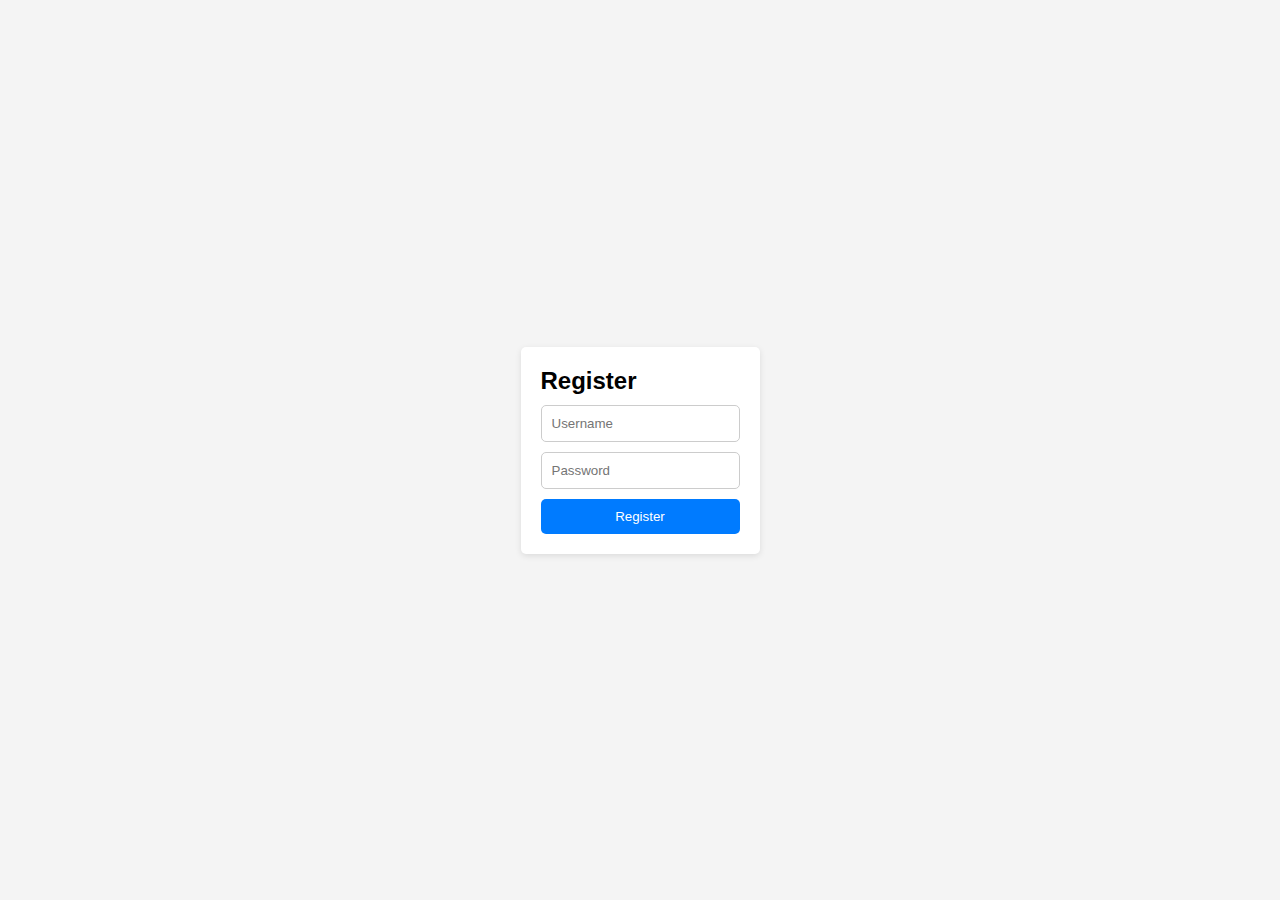
<file: index.html>
<!DOCTYPE html>
<html>
<head>
    <script async src="https://pagead2.googlesyndication.com/pagead/js/adsbygoogle.js?client=ca-pub-7975542226626048"
     crossorigin="anonymous"></script>
    <meta charset="UTF-8">
    <meta http-equiv="X-UA-Compatible" content="IE=edge">
    <meta name="viewport" content="width=device-width, initial-scale=1.0">
    <title>Registration</title>
    <link rel="stylesheet" type="text/css" href="styles.css">
</head>
<body>
    <div class="container">
        <div class="form-container">
            <form id="register-form" class="form">
                <h2>Register</h2>
                <input type="text" id="reg-username" placeholder="Username" required>
                <input type="password" id="reg-password" placeholder="Password" required>
                <button type="submit">Register</button>
            </form>
        </div>
    </div>

    <script src="script.js"></script>
</body>
</html>
</file>
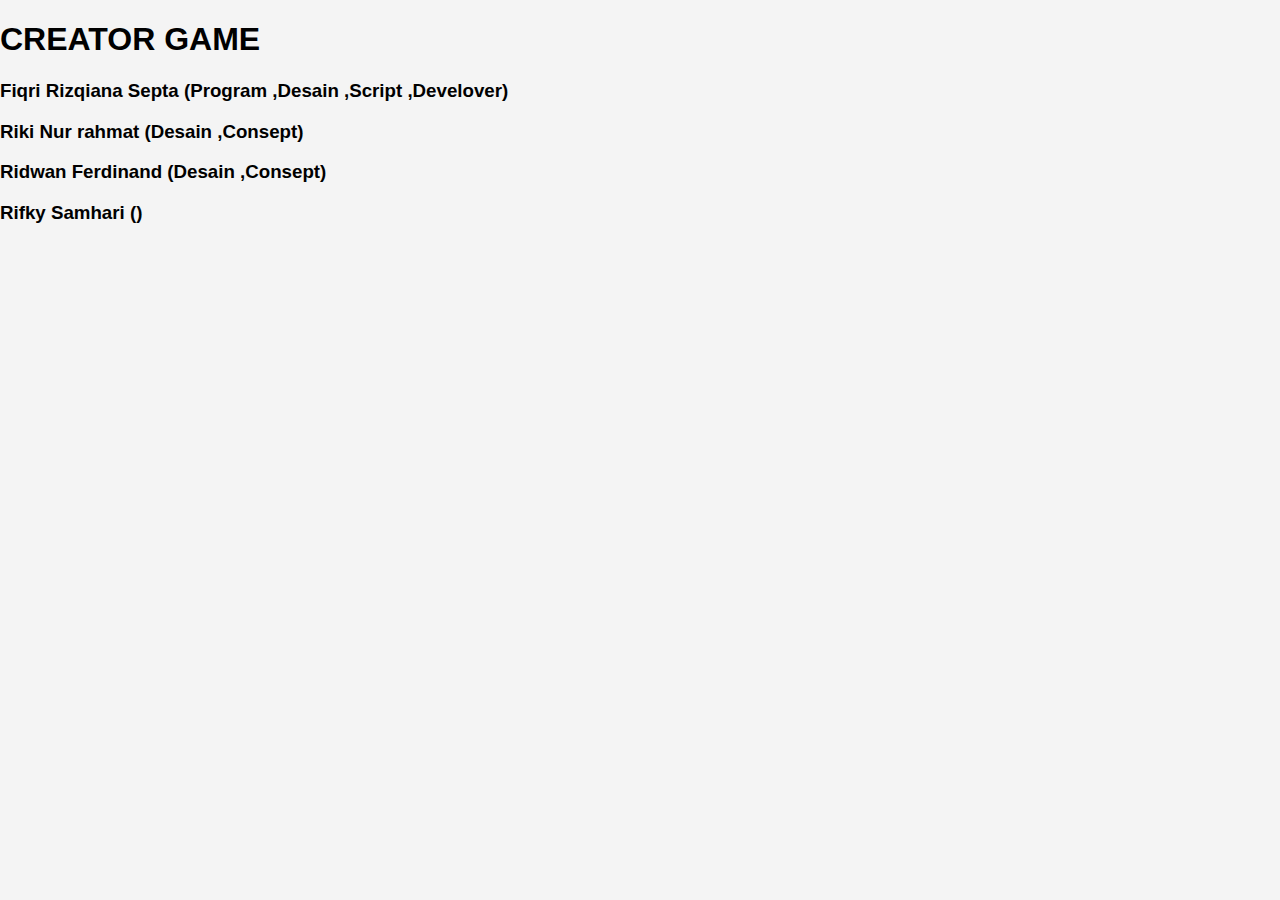
<file: about.html>
<!DOCTYPE html>
<html lang="en">
    <head>
        <meta charset="UTF-8">
        <meta http-equiv="X-UA-Compatible" content="IE=edge">
        <meta name="viewport" content="width=device-width, initial-scale=1.0">
        <link rel="stylesheet" href="styles.css"/>
        <title>About</title>
        <h1>CREATOR GAME</h1>
        <h3>Fiqri Rizqiana Septa (Program ,Desain ,Script ,Develover)</h3>
        <h3>Riki Nur rahmat (Desain ,Consept)</h3>
        <h3>Ridwan Ferdinand (Desain ,Consept)</h3>
        <h3>Rifky Samhari ()</h3>
</head>
</file>
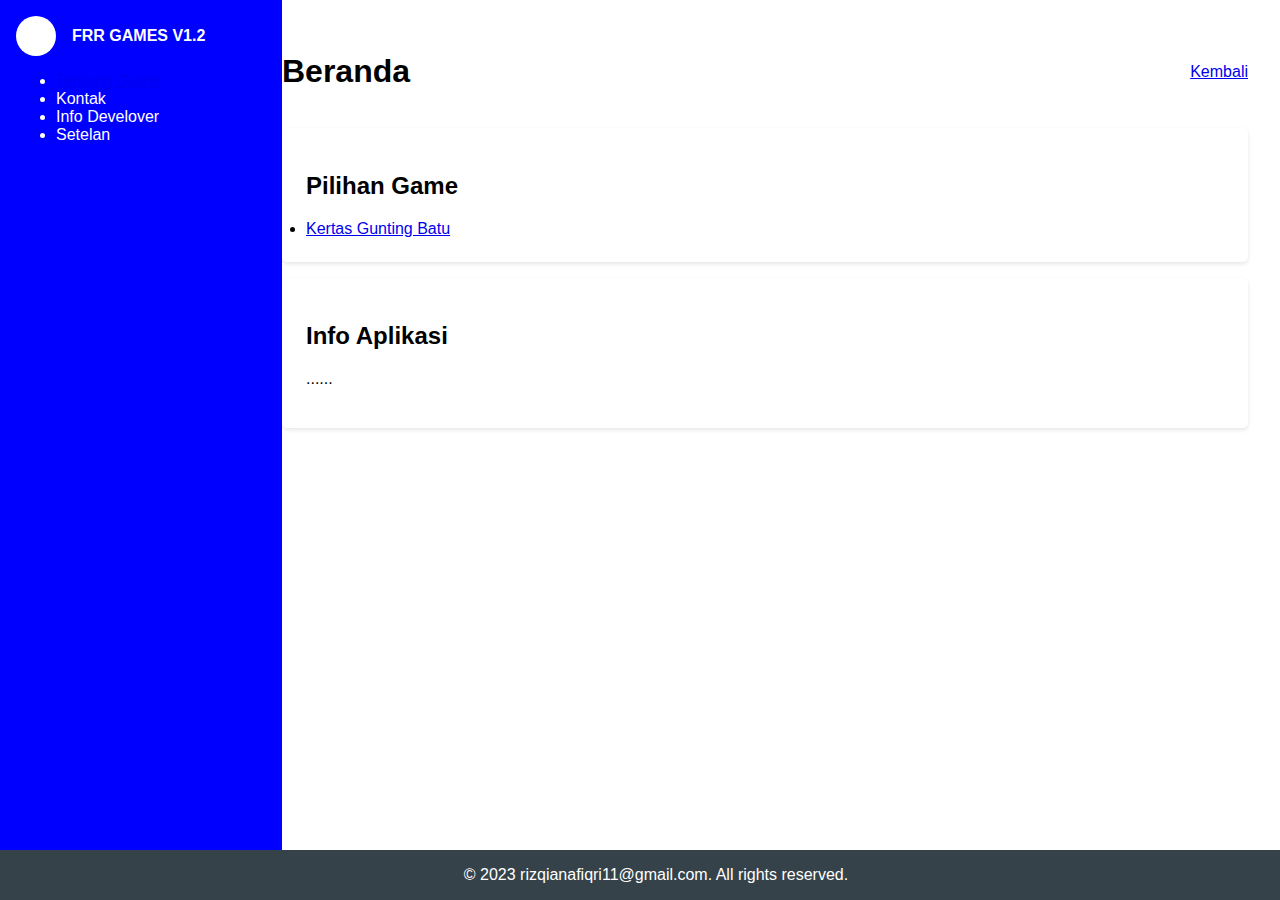
<file: beranda.html>
<!DOCTYPE html>
<html lang="en">
<head>
    <meta charset="UTF-8">
    <meta name="viewport" content="width=device-width, initial-scale=1.0">
    <title>Beranda</title>
    <style>
        body {
            font-family: Arial, sans-serif;
            margin: 0;
            padding: 0;
        }
        .sidebar {
            width: 250px;
            background-color: blue;
            color: white;
            padding: 1em;
            height: 100vh;
            position: fixed;
        }
        .content {
            margin-left: 250px;
            padding: 2em;
        }
        .header {
            display: flex;
            justify-content: space-between;
            align-items: center;
            margin-bottom: 1em;
        }
        .user-info {
            display: flex;
            align-items: center;
        }
        .user-avatar {
            width: 40px;
            height: 40px;
            border-radius: 50%;
            background-color: #fff;
            margin-right: 1em;
        }
        .user-name {
            font-weight: bold;
        }
        .dashboard-card {
            background-color: #fff;
            border-radius: 5px;
            padding: 1.5em;
            box-shadow: 0 2px 4px rgba(0, 0, 0, 0.1);
            margin-bottom: 1em;
        }
        .footer {
            text-align: center;
            padding: 1em;
            background-color: #35424a;
            color: white;
            position: fixed;
            bottom: 0;
            width: 100%;
        }
    </style>
</head>
<body>
    <div class="sidebar">
        <div class="user-info">
            <div class="user-avatar"></div>
            <div class="user-name">FRR GAMES V1.2</div>
        </div>
        <ul>
            <li><a href="about.html">Tentang Game</a></li>
            <li>Kontak</li>
            <li>Info Develover</li>
            <li>Setelan</li>
        </ul>
    </div>
    <div class="content">
        <div class="header">
            <h1>Beranda</h1>
            <a href="login.html">Kembali</a>
        </div>
        <div class="dashboard-card">
            <h2>Pilihan Game</h2>
            <li><a href="kgb.html">Kertas Gunting Batu</a></li>
            
        </div>
        <div class="dashboard-card">
            <h2>Info Aplikasi</h2>
            <p>......</p>
        </div>
    </div>
    <div class="footer">
        &copy; 2023 rizqianafiqri11@gmail.com. All rights reserved.
    </div>
</body>
</html>
</file>
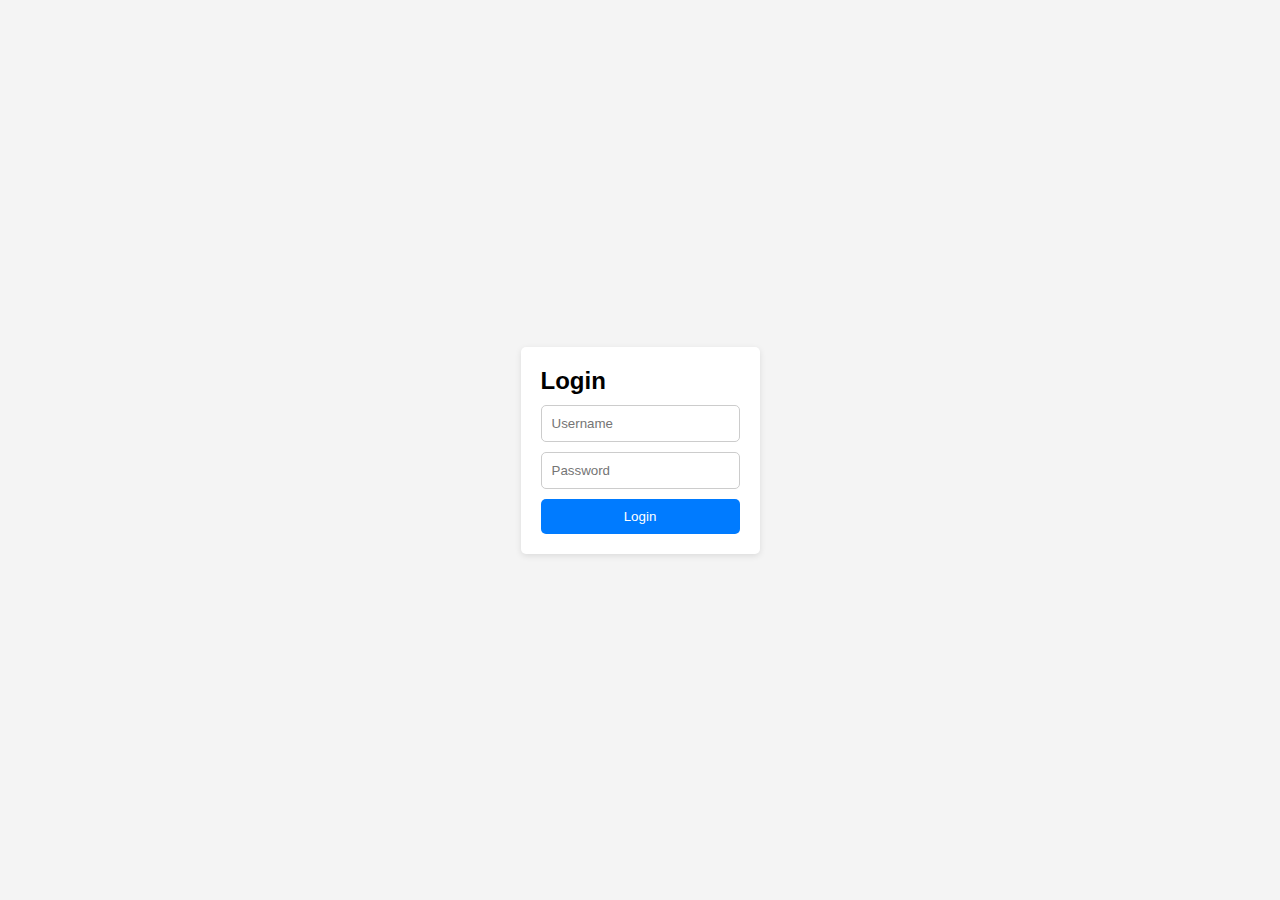
<file: login.html>
<!DOCTYPE html>
<html>
<head>
    <title>Login</title>
    <link rel="stylesheet" type="text/css" href="styles.css">
</head>
<body>
    <div class="container">
        <div class="form-container">
            <form id="login-form" class="form">
                <h2>Login</h2>
                <input type="text" id="login-username" placeholder="Username" required>
                <input type="password" id="login-password" placeholder="Password" required>
                <button type="submit">Login</button>
            </form>
        </div>
    </div>

    <script src="script.js"></script>
</body>
</html>
</file>
<file: styles.css>
body {
    font-family: Arial, sans-serif;
    margin: 0;
    padding: 0;
    background-color: #f4f4f4;
  }
  
  .container {
    display: flex;
    justify-content: center;
    align-items: center;
    height: 100vh;
  }
  
  .form-container {
    background-color: #fff;
    padding: 20px;
    border-radius: 5px;
    box-shadow: 0px 2px 6px rgba(0, 0, 0, 0.1);
  }
  
  .form {
    display: flex;
    flex-direction: column;
    gap: 10px;
  }
  
  h2 {
    margin: 0;
  }
  
  input[type="text"],
  input[type="password"] {
    padding: 10px;
    border: 1px solid #ccc;
    border-radius: 5px;
  }
  
  button {
    padding: 10px;
    background-color: #007bff;
    color: #fff;
    border: none;
    border-radius: 5px;
    cursor: pointer;
    transition: background-color 0.3s;
  }
  
  button:hover {
    background-color: #0056b3;
  }
  
  /* Center the form within the container */
  .form-container {
    margin: auto;
  }
  
  /* Center the form vertically on smaller screens */
  @media screen and (max-height: 500px) {
    .container {
        align-items: center;
    }
  }
</file>
